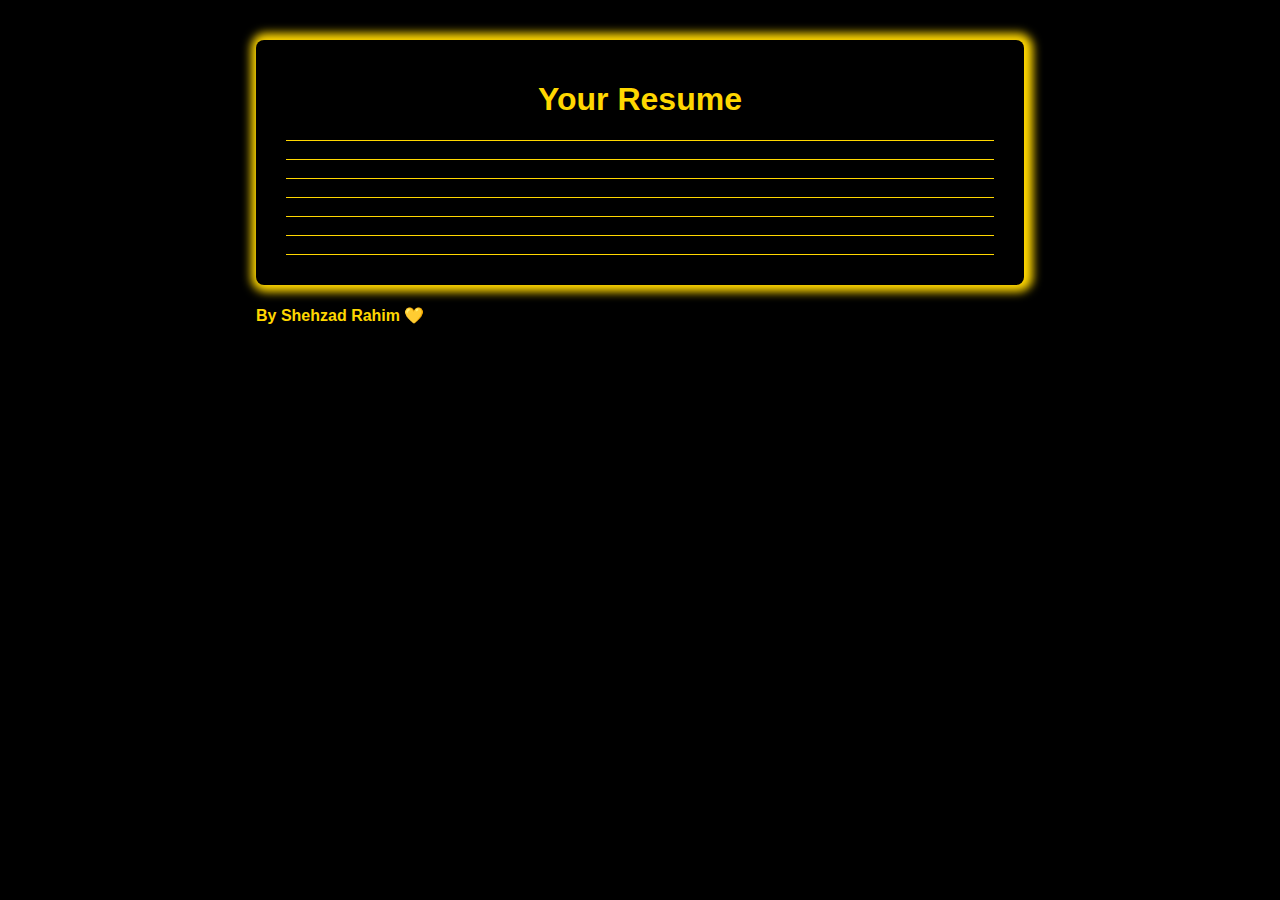
<file: Complete resume builder site/resumePreview.html>
<!DOCTYPE html>
<html lang="en">
  <head>
    <meta charset="UTF-8" />
    <meta name="viewport" content="width=device-width, initial-scale=1.0" />
    <title>Resume Preview</title>
    <style>
      body {
        background-color: black;
        color: gold;
        font-family: Arial, Helvetica, sans-serif;
        padding: 20px;
        max-width: 60%;
        margin: 20px auto;
      }
      .resume-content {
        background-color: black;
        padding: 20px 30px;
        border-radius: 8px;
        box-shadow: 2px 0px 10px 7px gold;
      }
      .resume-content h1 {
        text-align: center;
      }
      .resume-content p {
        margin-bottom: 10px;
        border-bottom: 1px solid gold;
        font-size: 18px;
        font-style: italic;
      }
    </style>
  </head>
  <body>
    <div id="resumeContent" class="resume-content"></div>
    <footer><h4>By Shehzad Rahim 💛</h4></footer>
    <script>
      // Extract query parameters
      const urlParams = new URLSearchParams(window.location.search);
      const name = urlParams.get("name") || "";
      const email = urlParams.get("email") || "";
      const phone = urlParams.get("phone") || "";
      const skills = urlParams.get("skills") || "";
      const experience = urlParams.get("experience") || "";
      const education = urlParams.get("education") || "";
      const summary = urlParams.get("summary") || "";

      // Display content
      const resumeContent = document.getElementById("resumeContent");
      resumeContent.innerHTML = `

            <h1>Your Resume</h1>
            <p><strong>${name}</strong></p>
            <p><strong>${email}</strong></p>
            <p><strong>${phone}</strong></p>
            <p><strong>${skills}</strong></p>
            <p><strong>${experience}</strong></p>
            <p><strong>${education}</strong></p>
            <p><strong>${summary}</strong></p>
        `;
    </script>
  </body>
</html>
</file>
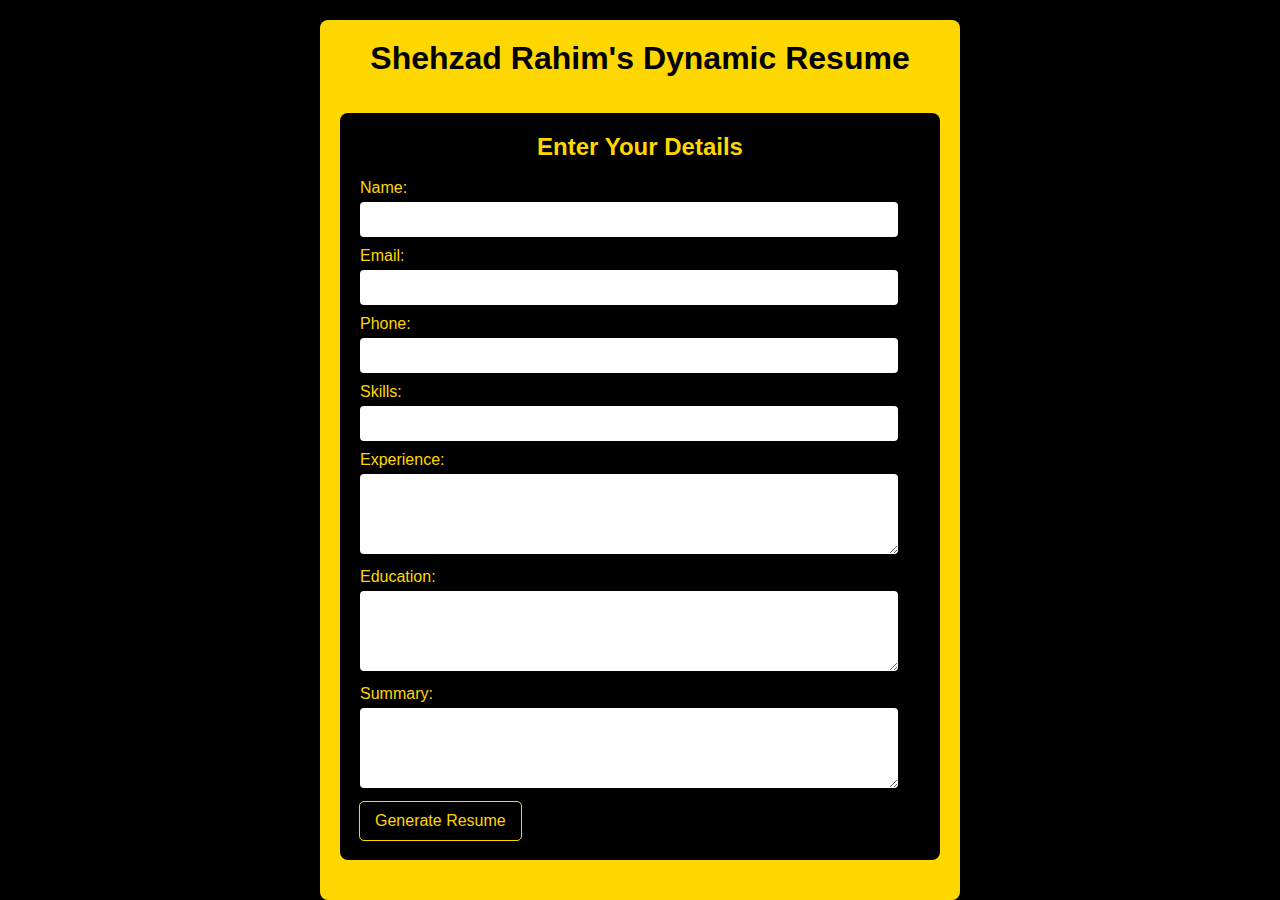
<file: Complete resume builder site/form/form.html>
<!DOCTYPE html>
<html lang="en">
  <head>
    <meta charset="UTF-8" />
    <meta name="viewport" content="width=device-width, initial-scale=1.0" />
    <title>Dynamic Resume Builder</title>
    <link rel="stylesheet" href="style.css" />
  </head>
  <body>
    <div class="container">
      <h1>Shehzad Rahim's Dynamic Resume</h1>
      <br /><br />
      <div class="form-container">
        <h2>Enter Your Details</h2>
        <form id="resumeForm">
          <br />
          <label for="name">Name:</label>
          <input type="text" id="name" required />

          <label for="email">Email:</label>
          <input type="email" id="email" required />

          <label for="phone">Phone:</label>
          <input type="tel" id="phone" required />

          <label for="skills">Skills:</label>
          <input type="text" id="skills" required />

          <label for="experience">Experience:</label>
          <textarea id="experience" rows="4" required></textarea>

          <label for="education">Education:</label>
          <textarea id="education" rows="4" required></textarea>

          <label for="summary">Summary:</label>
          <textarea id="summary" rows="4" required></textarea>

          <button type="button" id="generate">Generate Resume</button>
        </form>
      </div>
      <div id="resumeContainer" class="resume-container" style="display: none">
        <h2 id="resumeTitle">Generated Resume</h2>
        <hr>
        <div class="resume-content" id="resumeContent">
          <p id="outputName"></p>
          <p id="outputEmail"></p>
          <p id="outputPhone"></p>
          <p id="outputSkills"></p>
          <p id="outputExperience"></p>
          <p id="outputEducation"></p>
          <p id="outputSummary"></p>
        </div>
        <button id="editButton">Edit</button>
        <button id="updateButton" style="display: none">Update</button>

        <!-- buttons for link generation and PDF print -->
        <button id="generateLink">Generate Link</button>
        <button id="printPDF">Print as PDF</button>
        <br /><br />

        <!-- Area to display the generated link -->
        <a
          id="generatedLink"
          style="word-break: break-all"
          href="#resumeContainer"
        ></a>
        <br />
        <button id="copyLink" style="display: none; margin-top: 10px">
          Copy Link
        </button>
      </div>
    </div>
    <script src="script.js"></script>
  </body>
</html>
</file>
<file: Complete resume builder site/form/style.css>
/* Resetting default styles */
body, h1, h2, p, label, input, textarea, button {
    margin: 0;
    padding: 0;
    box-sizing: border-box;
}

/* Styling the body */
body {
    font-family: Arial, Helvetica, sans-serif;
    background: black;
    color: black;
    padding: 20px;
    display: flex;
    justify-content: center;
    align-items: center;
    height: 100vh;
}

/* Container styling */
.container {
    width: 100%;
    max-width: 600px;
    background: gold;
    border-radius: 8px;
    box-shadow: 0 4px 8px rgba(0,0,0,0.1);
    padding: 20px;
    margin: auto;
}

.container h1{
    text-align: center;
}
.container h2{
    text-align: center;
    color: gold;
}

/* Form container styling */
.form-container {
    margin-bottom: 20px;
    padding: 20px;
    background: black;
    border-radius: 8px;
}

/* Form element styling */
label {
    display: block;
    margin-bottom: 5px;
    color: gold;
}

input, textarea {
    width: calc(100% - 22px); /* Subtract padding and border */
    padding: 10px;
    margin-bottom: 10px;
    border: none;
    outline: none;
    border-radius: 4px;
}

input:focus, textarea:focus{
    outline: 3px solid gold ;
}

textarea {
    resize: vertical;
    height: 80px; /* Fixed height for consistency */
}

/* Button styling */
button {
    background: black;
    outline: 1px solid gold;
    color: gold;
    border: none;
    padding: 10px 15px;
    border-radius: 4px;
    cursor: pointer;
    font-size: 16px;
    transition: all 0.3s ease;
}

button:hover {
    background: gold;
    color: black;
}

#linkBtn{
    /* display: none; */
}

/* Resume container styling */
.resume-container {
    display: none;
    padding: 20px;
    background: black;
    border-radius: 8px;
}

/* Resume content styling */
.resume-content p {
    margin-bottom: 10px;
    color: gold;
}


#generatedLink{
    color: blue;
    cursor: pointer;
    padding: 10px;
    border-radius: 10px;
}

@media (max-width: 600px) {
    .container {
        padding: 10px;
    }

    input, textarea {
        font-size: 14px;
    }

    button {
        font-size: 14px;
    }
}
</file>
